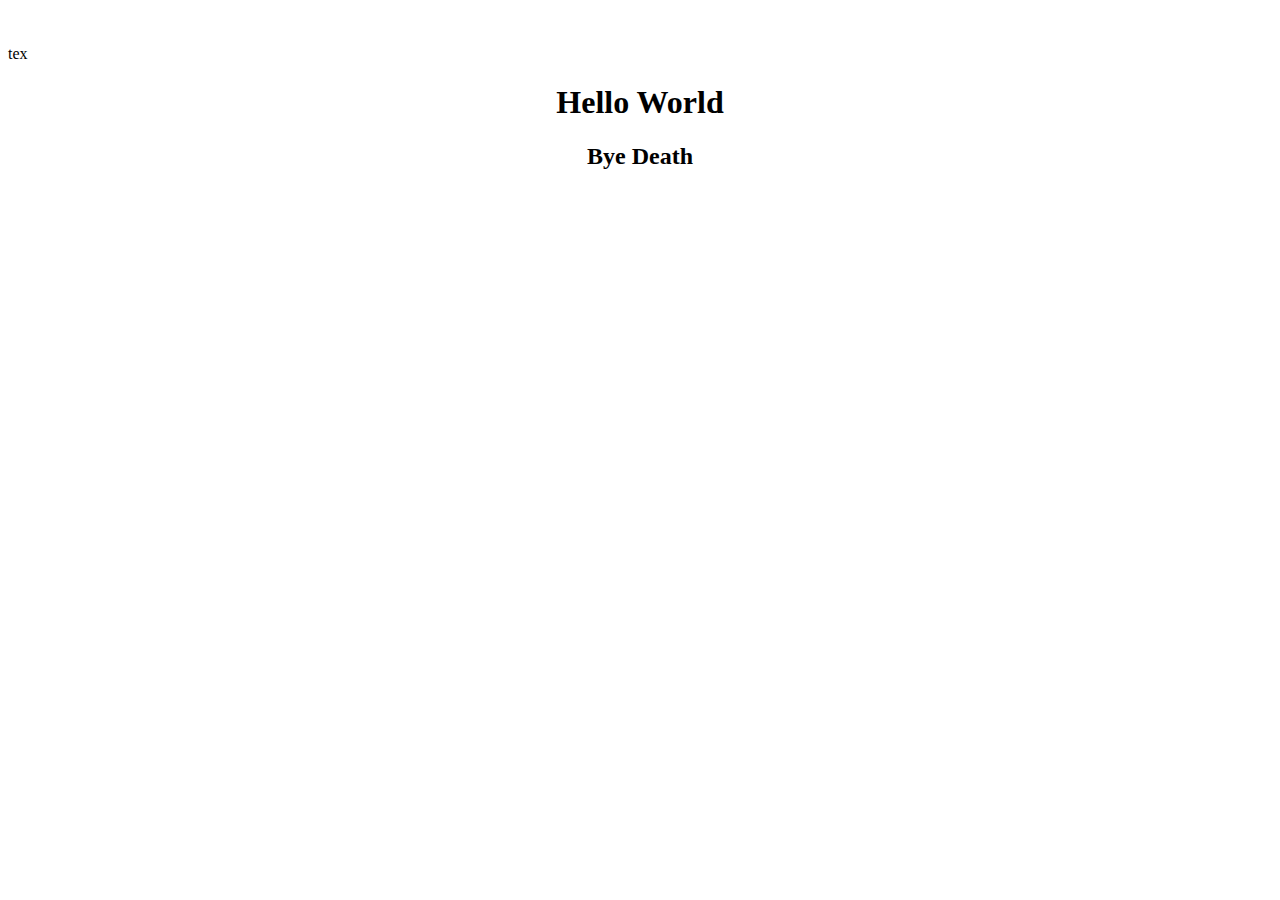
<file: index.html>
<!DOCTYPE html>

<html>
<head>
<title>Environment</title>
<link href="site.css" rel="stylesheet">
</head>
<body>
<nav id="nav01"></nav>

<div id="main">
  tex
  <center>
    <h1> Hello World </h1>
    <h2> Bye Death </h2>
  </center>
  <style>
  body {
  	background-image: url("https://free4kwallpapers.com/uploads/originals/2017/08/23/insane-sunset-environment--by-mikael-gustaffson-wallpaper.jpg");
          background-repeat:no-repeat;
         background-size:cover;
  }
  </style>
  <footer id="foot01"></footer>
</div>

<script src="script.js"></script>

</body>
</html>
</file>
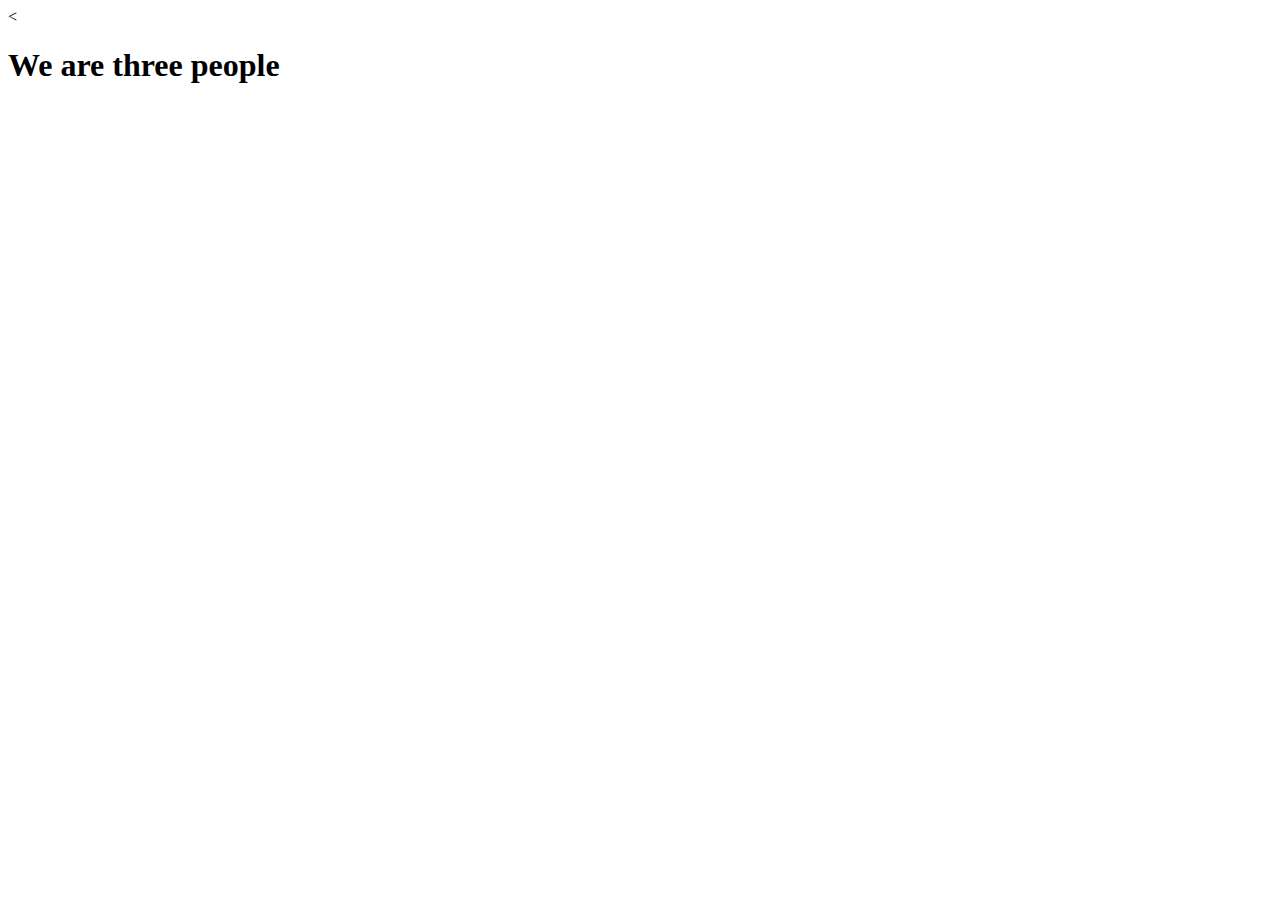
<file: about.html>
<<!DOCTYPE html>
<html lang="en" dir="ltr">
  <head>
    <meta charset="utf-8">
    <title></title>
  </head>
  <body>
    <div id="main">
      <h1> We are three people</h1>
      

      <footer id="foot01"></footer>
    </div>
  </body>
</html>
</file>
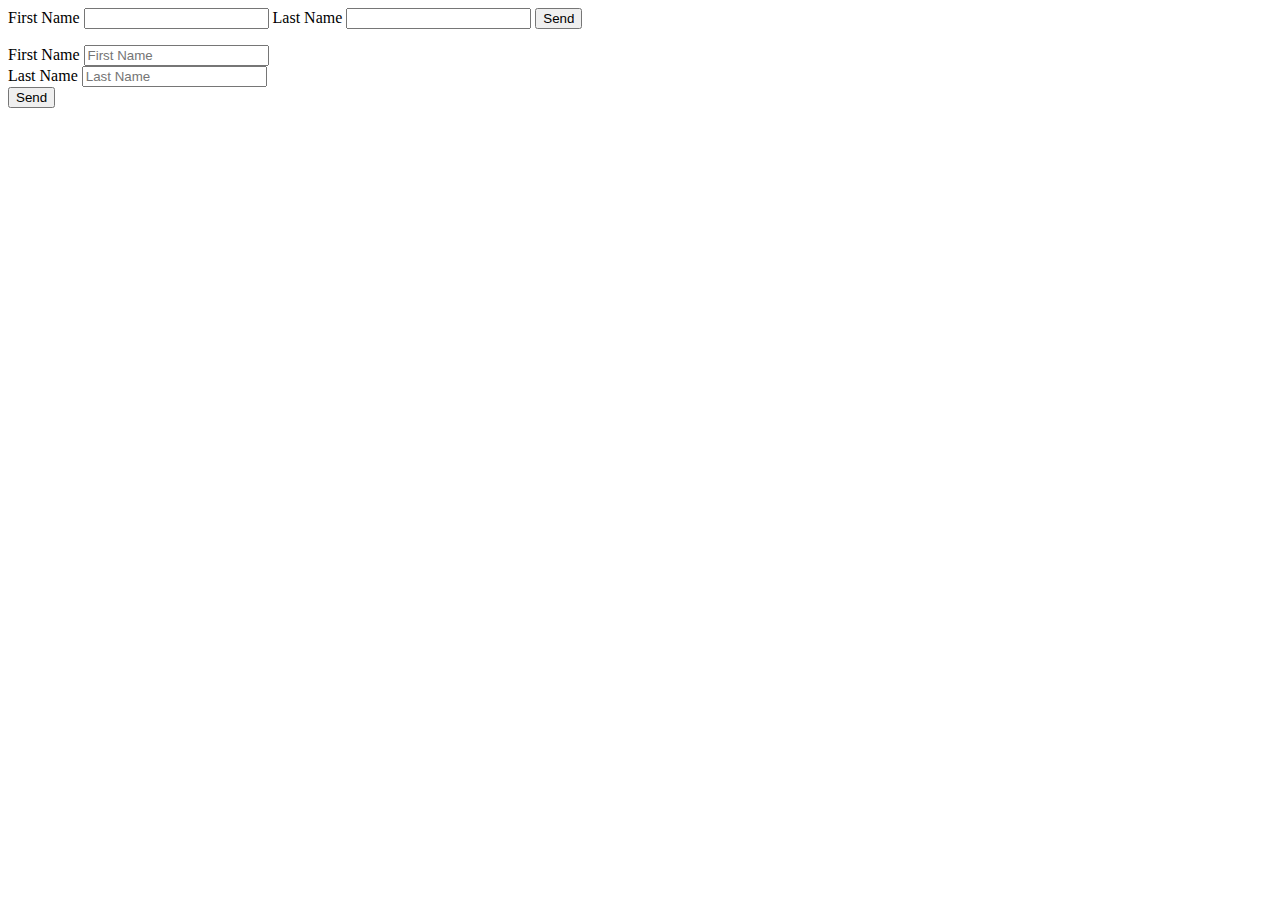
<file: customers.html>
<html>
<head>
	<title>Registration Form</title>
	<meta http-equiv="Content-Type" content="text/html; charset=UTF-8">
</head>
<body>
	<form class="form" action="https://docs.google.com/forms/u/0/d/e/1FAIpQLScsgXF91MSQ3FQRPgCds28UtxDSgsJsrzuRHqJEgLLPxwKbiw/formResponse">

           <label> First Name</label>
           <input name="entry.445439691" type="firstname" />

           <label>Last Name</label>
           <input name="entry.780640994" type="lastname" required />

           <input type="submit" value="Send" />

     </form>

		 <script type="text/javascript">var submitted=false;</script>
<iframe name="hidden_iframe" id="hidden_iframe" style="display:none;" onload="if(submitted)  {window.location='https://docs.google.com/forms/u/0/d/e/1FAIpQLScsgXF91MSQ3FQRPgCds28UtxDSgsJsrzuRHqJEgLLPxwKbiw/formResponse';}"></iframe>

<form action="FORMACTION CODE HERE" method="post" target="hidden_iframe"
onsubmit="submitted=true;">
		 <label>First Name</label>
		 <input name="ENTRY HERE" type="firstname" placeholder="First Name" />
		 <br>
		 <label>Last Name</label>
		 <input name="ENTRY HERE" type="lastname" placeholder="Last Name"/>
		 <br>
		 <input type="submit" value="Send" />

</form>
</html>
</body>
</html>
</file>
<file: site.css>
ul#menu {
    padding: 0;
    margin-bottom: 11px;
}

ul#menu li {
    display: inline;
    margin-right: 3px;
}

ul#menu li a {
    background-color: transparent;
    padding: 10px 20px;
    text-decoration: none;
    color: white;
    border-radius: 4px 4px 0 0;
}

ul#menu li a:hover {
    color: white;
    background-color: black;
}
</file>
